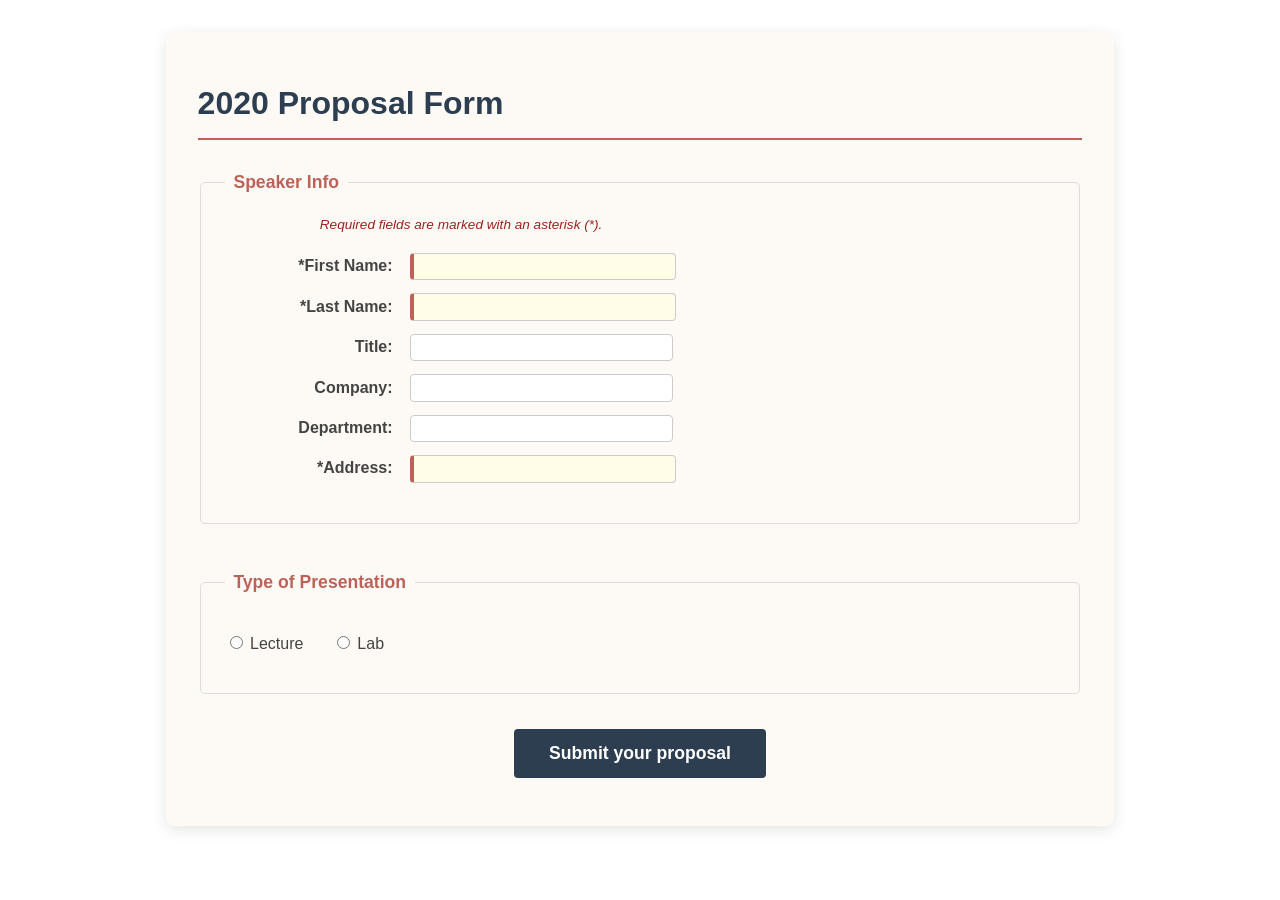
<file: Assignment 11/index.html>
<!DOCTYPE html>
<html lang="en">
<head>
<meta charset="utf-8" />
<title>2020 Proposal Form</title>
<!-- note that case matters for the link to the CSS file. 
 --- make sure the case of your file names and directories match. -->
 <link rel="stylesheet"  href="css/form.css" />  

<!-- allow html5 to run in older versions of IE -->   
<!--[if lt IE 9]>
  <script src="http://html5shiv.googlecode.com/svn/trunk/html5.js"></script>
  <![endif]-->

</head>

<body>

<div id="wrapper">
<form action="" method="post" id="proposal2020">

<div id="formcol1">


 <h1>2020 Proposal Form</h1>
 <fieldset>
    <legend>Speaker Info</legend>
    <p id="req-info">Required fields are marked with an asterisk (*).</p>
    <ul>
        <li>
            <label for="fstspkr1">*First Name:</label>
            <input id="fstspkr1" name="fstspkr1" type="text" class="reqfield" />
        </li>
        <li>
            <label for="lstname1">*Last Name:</label>
            <input id="lstname1" name="lstname1" type="text" class="reqfield"  />
        </li>
        <li>
            <label for="spkrtitle1">Title:</label>
            <input id="spkrtitle1" name="spkrtitle1" type="text" maxlength="48" />
        </li>
        <li>
            <label for="company1">Company:</label>
            <input id="company1" name="company1" type="text" />
        </li>
        <li>
            <label for="department1">Department:</label>
            <input id="department1" name="department1" type="text"  />
        </li>
        <li>
            <label for="address1">*Address:</label>
            <input id="address1" class="reqfield" name="address1" type="text" />
        </li>
        </ul>
</fieldset>

</div> <!-- end of formcol1 div -->
    <div id="multchoice"> 
    <fieldset>
        <legend>Type of Presentation</legend>
        <p>
            <!-- Labels Go after the input elements for better accessibility. -->
            <span> 
                <input value="1" id="TypeofPres_lec" name="p-type"type="radio" /> 
                <label for="TypeofPres_lec">Lecture</label>
            </span>
            <span>
                <input value="2" id="TypeofPres_lab" name="p-type"type="radio" />
                <label for="TypeofPres_lab">Lab</label>
            </span>
        </p>
    </fieldset>
           
 	<p class="submit-button">    
        <input type="submit" value="Submit your proposal" />
    </p>
</div> <!-- end of multchoice div -->
</form>

	
</div> <!-- end wrapper div -->
</body>
</html>
</file>
<file: Assignment 11/css/form.css>
@charset "UTF-8";

#wrapper {
    width: 70%; 
    margin: 2em auto;
    padding: 2em;
    background-color: #fdfaf5;
    border-radius: 8px;
    box-shadow: 0 4px 15px rgba(0,0,0,0.1);
    font-family: 'Segoe UI', Tahoma, Geneva, Verdana, sans-serif;
}

div#formcol1 {
    float: left; 
    width: 100%;
    margin-bottom: 1.5em;
}

/* Removes bullet points */
#formcol1 li {
    list-style: none;
    margin-bottom: 0.8em;
}

#req-info {
    font-size: 0.85em;
    font-style: italic;
    color: #a02020;
    margin: 0 0 1.5em 7em;
}

/* Required fields */
#formcol1 input.reqfield {
    background: #fffde7; 
    border-left: 4px solid #bd6258; /* Added a subtle visual indicator */
}

label {
    margin-right: 0.8em;
    width: 8em;
    display: inline-block; 
    text-align: right;
    font-weight: 600;
    color: #444;
}

/* Highlighting current keyboard and mouse focus */
select:focus, select:active, 
input:focus, input:active, 
input:focus + label, input:active + label, 
label[for]:focus, label[for]:active {
    color: #FFF !important;
    background-color: #bd6258 !important;
    outline: none;
}

h1 {
    color: #2c3e50;
    border-bottom: 2px solid #bd6258;
    padding-bottom: 0.5em;
    margin-bottom: 1em;
}

fieldset {
    border: 1px solid #ddd;
    border-radius: 5px;
    padding: 1.5em;
    margin-bottom: 1.5em;
}

legend {
    font-weight: bold;
    padding: 0 0.5em;
    color: #bd6258;
    font-size: 1.1em;
}

input[type="text"] {
    padding: 0.4em;
    border: 1px solid #ccc;
    border-radius: 4px;
    width: 250px;
    transition: all 0.3s ease;
}

#multchoice p span {
    margin-right: 1.5em;
}

#multchoice label {
    width: auto;
    text-align: left;
    font-weight: normal;
    margin-right: 0;
}

.submit-button input {
    display: block;
    margin: 2em auto 0 auto;
    padding: 0.8em 2em;
    font-size: 1.1em;
    font-weight: bold;
    background-color: #2c3e50;
    color: #fff;
    border: none;
    border-radius: 4px;
    cursor: pointer;
    transition: background 0.3s;
}

.submit-button input:hover {
    background-color: #bd6258;
}

/* End of form css */
</file>
